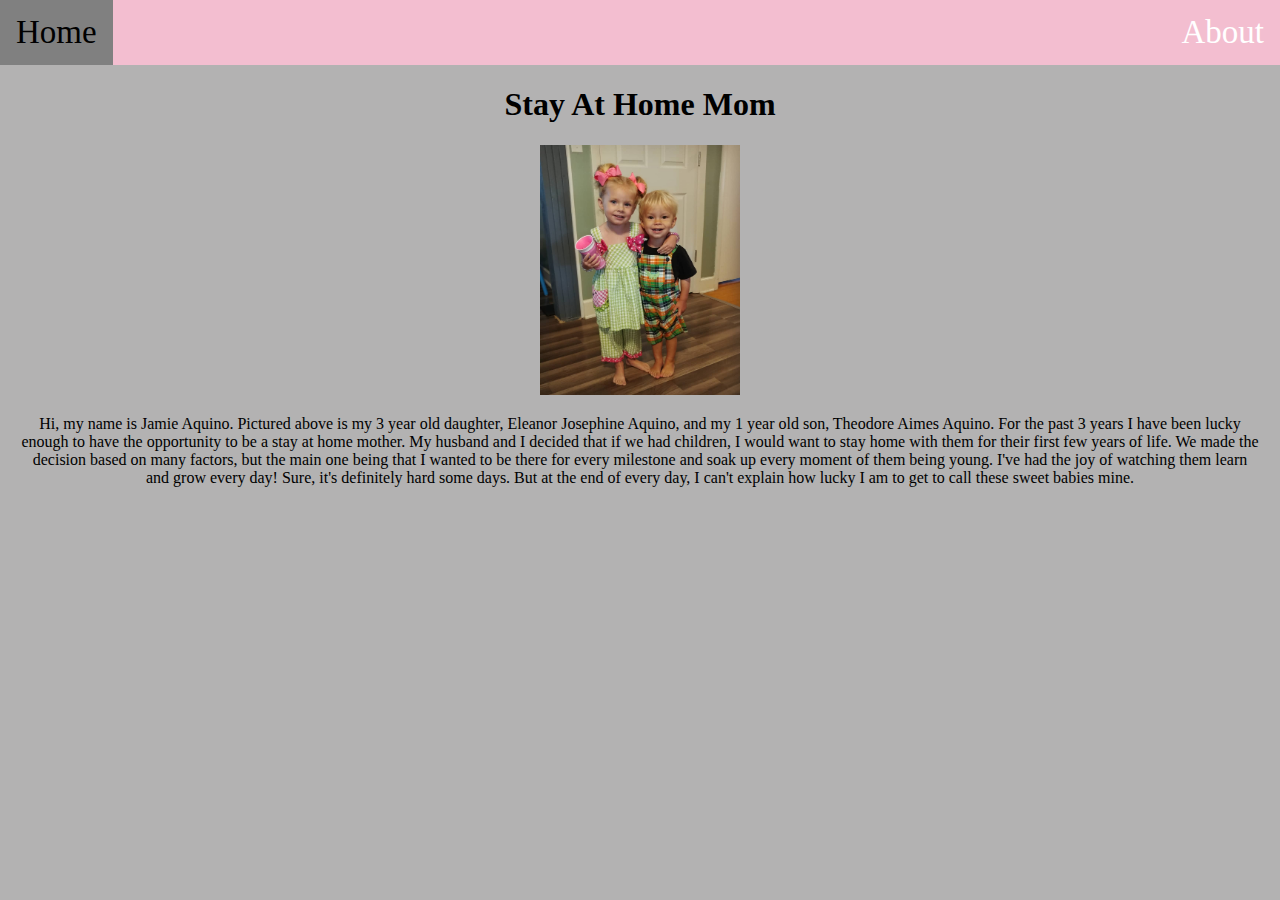
<file: html/index.html>
<!DOCTYPE html>

<html>

    <head>
        <title> Stay At Home Mom </title>
        <meta name="viewport" content="width=device-width, initial-scale=1.0">
        <meta name="author" content="Jamie Aquino">
        <meta name="description" content="This is a website about Fleurish, LLC">
        <meta charset="UTF-8">


    <link rel="stylesheet" href="../css/main.css">
    <link rel="stylesheet" href="../css/index.css">

    </head>

    <body>
        <!-- Header container -->
        <div class="header">
            <!-- Links back to index.html -->
           <a id="homelink" class="headerlink" href="index.html">Home</a>
           <!-- Link to about.html -->
           <a id="aboutlink" class="headerlink" href="about.html">About</a>
        </div>
        <!-- Header text to show the business name -->
        <!-- id is kind of like a class. Used to style a specific elememet -->
        <h1 id="businessname"> Stay At Home Mom </h1>

        <!-- Logo image for the business -->
        <!--  Lorem Picsum used for random images. Use as filler until you figure out what actual image you wanna use so you can see the layout of your website -->
        <!-- alt text is displayed when the image doesn't load. Not mandatory, but nice to add. -->
        <img id="businesslogo" src="Babies.jpg" alt="Business Logo">

        <!-- Paragraph of information about the business -->
        <!-- Lorem ipsum, website used to get random text for website until you get actual text you want. Used as a filler -->
        <!-- https://www.shopify.com/partners/blog/79940998-15-funny-lorem-ipsum-generators-to-shake-up-your-design-mockups is for random text as well-->
        <p id="businessdescription"> Hi, my name is Jamie Aquino. Pictured above is my 3 year old daughter, Eleanor Josephine Aquino, and my 1 year old son, Theodore Aimes Aquino. For the past 3 years I have been lucky enough to have the opportunity to be a stay at home mother. My husband and I decided that if we had children, I would want to stay home with them for their first few years of life. We made the decision based on many factors, but the main one being that I wanted to be there for every milestone and soak up every moment of them being young. I've had the joy of watching them learn and grow every day! Sure, it's definitely hard some days. But at the end of every day, I can't explain how lucky I am to get to call these sweet babies mine.</p>


    </body>
</html>
</file>
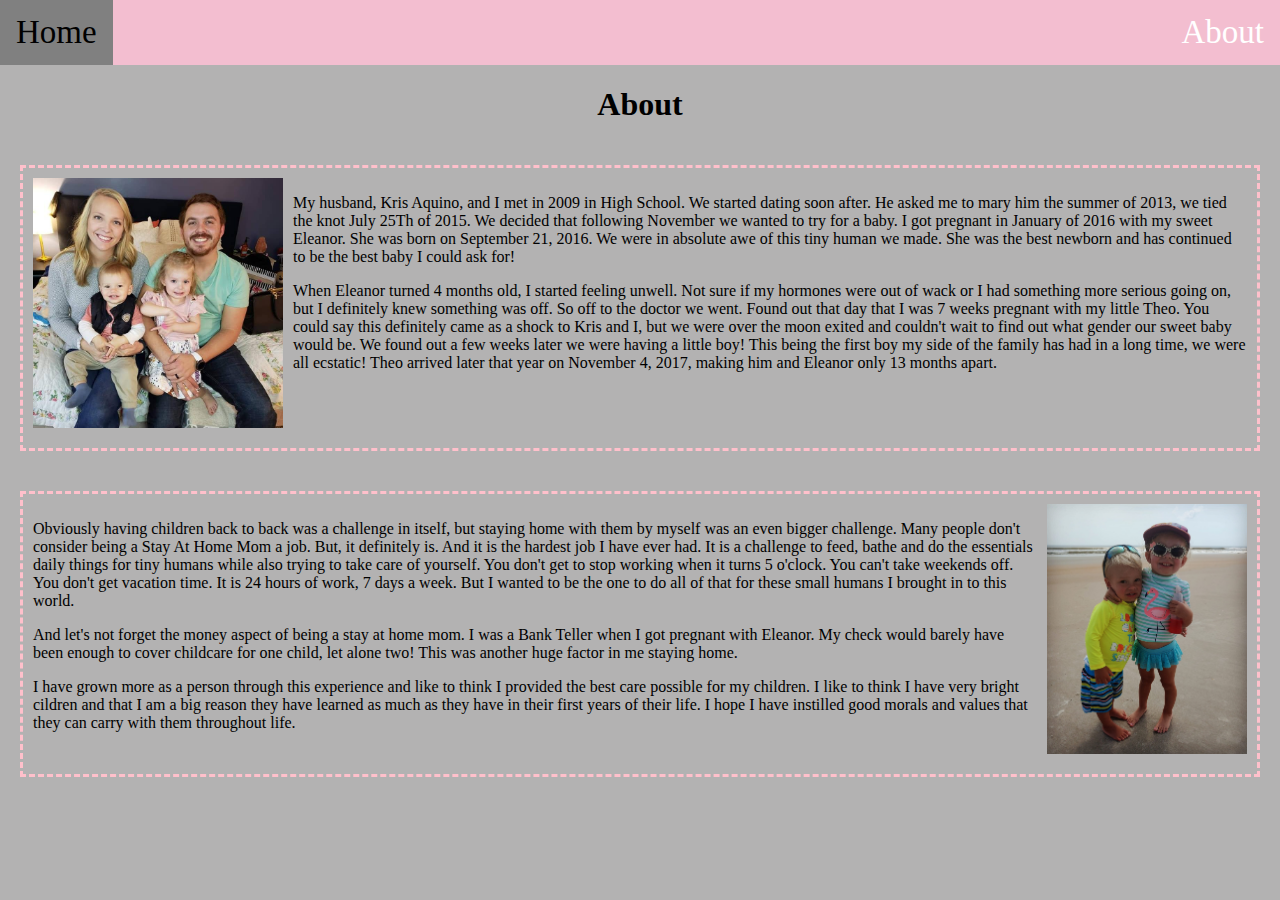
<file: html/about.html>
<!DOCTYPE html>

<html>

    <head>
        <title> Stay At Home Mom </title>
        <meta name="viewport" content="width=device-width, initial-scale=1.0">
        <meta name="author" content="Jamie Aquino">
        <meta name="description" content="This is a website about Fleurish, LLC">
        <meta charset="UTF-8">

        <link rel="stylesheet" href="../css/main.css">
        <link rel="stylesheet" href="../css/index.css">
        <link rel="stylesheet" href="../css/about.css">
    </head>

    <body>
        <!-- Header container -->
        <!-- id is kind of like a class. Used to style a specific elememet -->
        <div class="header">
           <a id="homelink" class="headerlink" href="index.html">Home </a>
           <a id="aboutlink" class="headerlink" href="about.html">About</a>
        </div>

        <h1 class="aboutHeader">About</h1>

        <!-- Container for an image and a paragraph of text -->
        <div class="container">
            <img src="Fampic.jpg" class="leftImage">
            <p> My husband, Kris Aquino, and I met in 2009 in High School. We started dating soon after. He asked me to mary him the summer of 2013, we tied the knot July 25Th of 2015. We decided that following November we wanted to try for a baby. I got pregnant in January of 2016 with my sweet Eleanor. She was born on September 21, 2016. We were in absolute awe of this tiny human we made. She was the best newborn and has continued to be the best baby I could ask for! 
                <p>When Eleanor turned 4 months old, I started feeling unwell. Not sure if my hormones were out of wack or I had something more serious going on, but I definitely knew something was off. So off to the doctor we went. Found out that day that I was 7 weeks pregnant with my little Theo. You could say this definitely came as a shock to Kris and I, but we were over the moon exited and couldn't wait to find out what gender our sweet baby would be. We found out a few weeks later we were having a little boy! This being the first boy my side of the family has had in a long time, we were all ecstatic! Theo arrived later that year on November 4, 2017, making him and Eleanor only 13 months apart.</p>
            </p>
        </div>
        <div class="container">
                <img id="pic2" src="Babies2.jpg" class="rightImage">
                <p> Obviously having children back to back was a challenge in itself, but staying home with them by myself was an even bigger challenge. Many people don't consider being a Stay At Home Mom a job. But, it definitely is. And it is the hardest job I have ever had. It is a challenge to feed, bathe and do the essentials daily things for tiny humans while also trying to take care of yourself. You don't get to stop working when it turns 5 o'clock. You can't take weekends off. You don't get vacation time. It is 24 hours of work, 7 days a week. But I wanted to be the one to do all of that for these small humans I brought in to this world.</P>
                    <p> And let's not forget the money aspect of being a stay at home mom. I was a Bank Teller when I got pregnant with Eleanor. My check would barely have been enough to cover childcare for one child, let alone two! This was another huge factor in me staying home. </p>
                     <p>I have grown more as a person through this experience and like to think I provided the best care possible for my children. I like to think I have very bright cildren and that I am a big reason they have learned as much as they have in their first years of their life. I hope I have instilled good morals and values that they can carry with them throughout life. </p>
        </div>
    </body>
</html>
</file>
<file: css/main.css>
body {
    /* html color picker on google to find any color you want */
    background-color: #b3b2b2;
    margin: 0; 
}

/* Targeting a class in CSS - every element that has the class header will receive these CSS rules */
.header {
    background-color: rgb(243, 190, 208);
    overflow: hidden;
}

.header a:hover{
    background-color: gray;
    color: black;
}

.headerlink {
    padding: 14px 16px;
    text-decoration: none;
    color: #ffffff;
    font-size: 33px; 
    /* Red: f * f= 15 *15 = 255
    Blue: f * f = 15 * 15 = 255 
    Green: f * f = 15 * 15 = 255 
    
    255, 255, 255 */

}
/*Target id in CSS with a # */
#homelink {
    float: left;
}
#aboutlink {
        float: right;

    }
 img {
     width: 200px;
     height: 250px;
 }
</file>
<file: css/index.css>
/* Use # fir id's*/
#businessname {
    text-align: center;
}

#businesslogo {
    display: block;
    margin: 0 auto;
}

#businessdescription {
    text-align: center;
    margin: 20px;
}
</file>
<file: css/about.css>
.aboutHeader {
    text-align: center;

}

.container {
    margin: 20px;
    display: inline-block;
    border: 3px dashed pink;
    padding: 10px;

}

.leftImage {
    float: left;
    margin-right: 10px;
    margin-bottom: 10px;
    width: 250px;
}


.rightImage {
    float: right;
    margin-left: 10px;
    margin-bottom: 10px;
}
</file>
